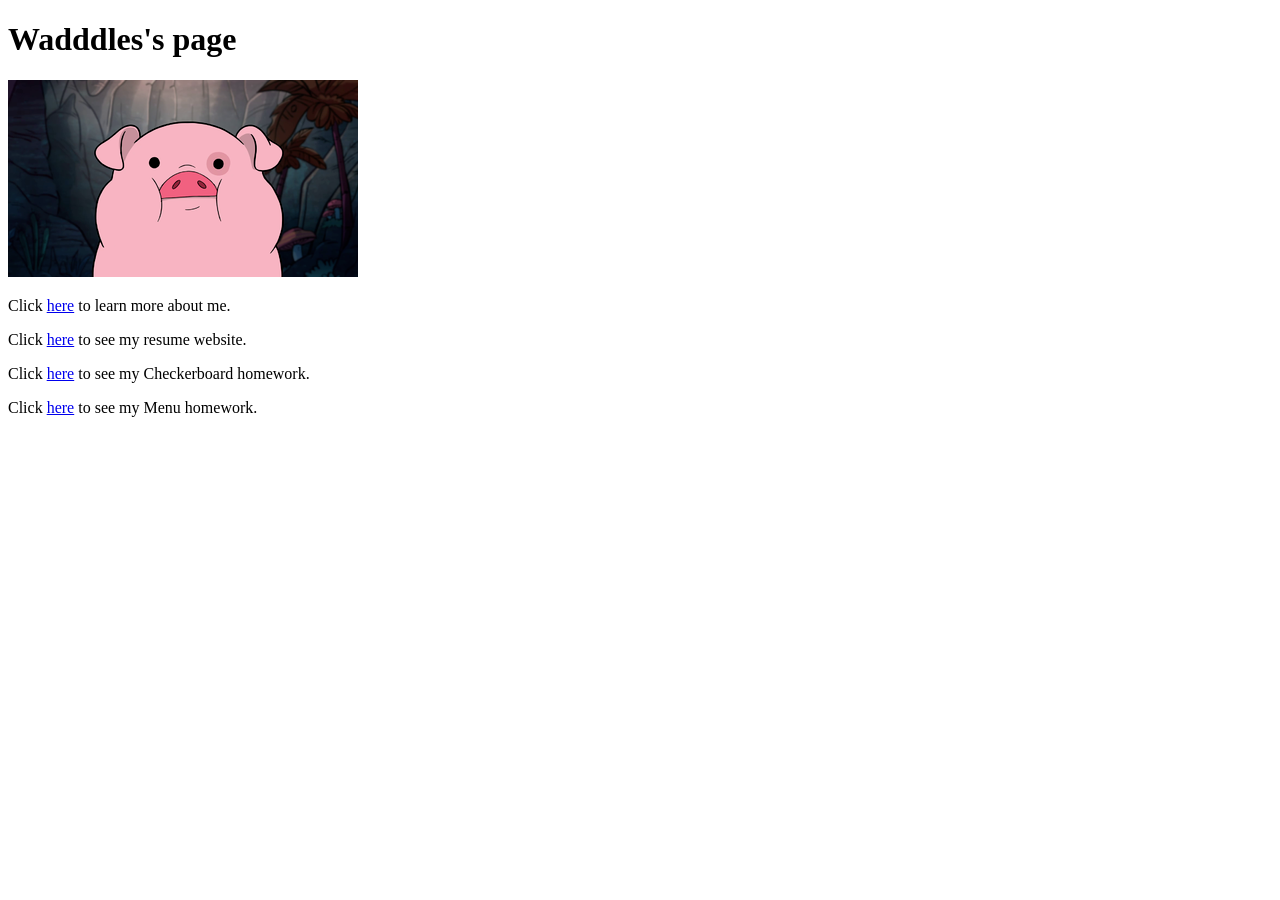
<file: index.html>
<!DOCTYPE html>

<html>
    <head>
        <title>Wadddles's page </title> </head>
    <body> 
        <h1>Wadddles's page</h1>
        <img src = "S1e18_Waddles_stare.png">
        <p> Click <a href="Aboutme.html">here</a> to learn more about me. </p>
        <p> Click <a href="my resume.html">here</a> to see my resume website. </p>
        <p> Click <a href="checkers.html">here</a> to see my Checkerboard homework. </p>
        <p> Click <a href="meneu.html">here</a> to see my Menu homework. </p>
     </body>
 
</html>
</file>
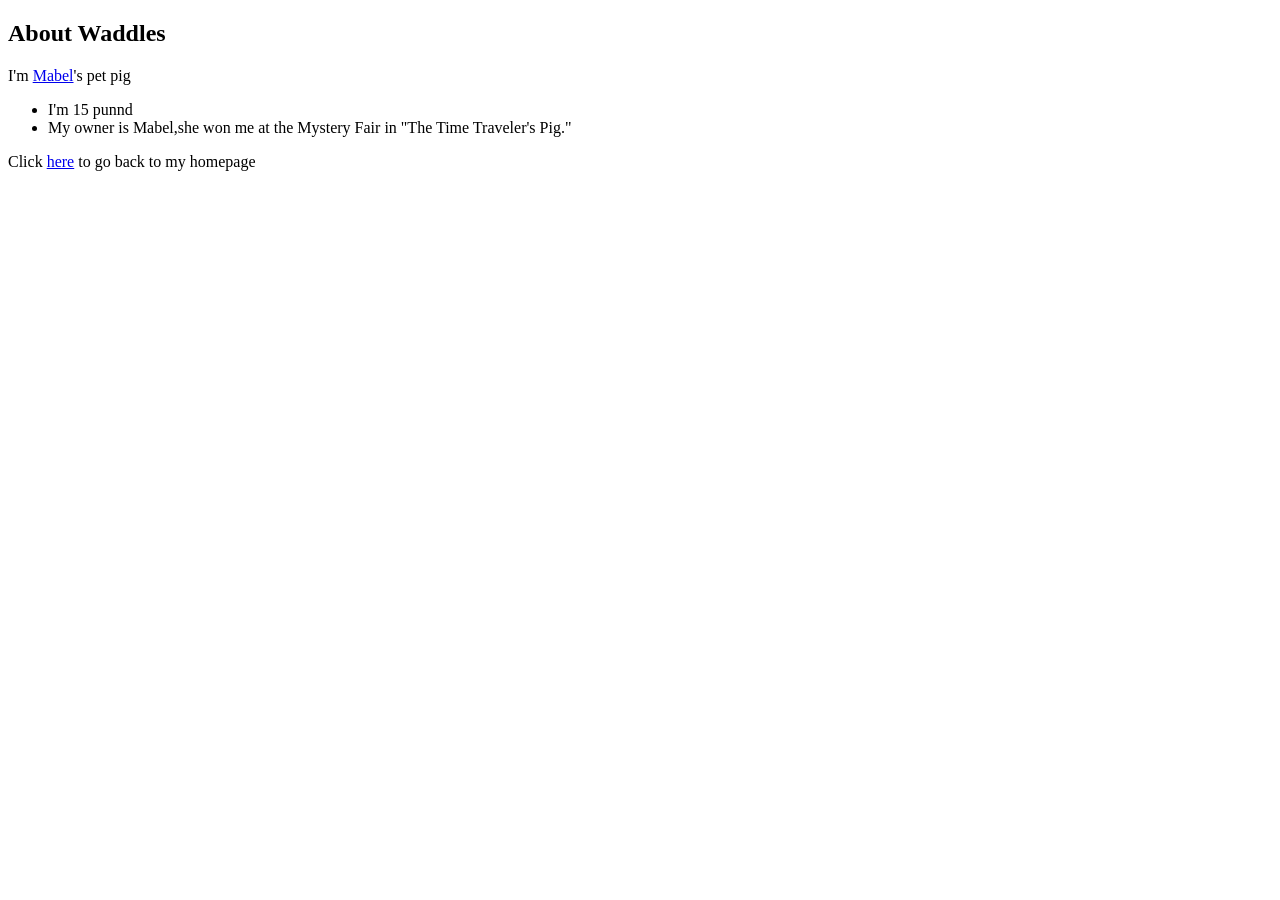
<file: Aboutme.html>
<!DOCTYPE html>

<html>
    <head>
        <title>About me page</title>  </head>
    <body>
        <h2>About Waddles</h2>
        <p>I'm <a href="https://disney.fandom.com/wiki/Mabel_Pines">Mabel</a>'s pet pig</p>
        <ul>
            <li>I'm 15 punnd</li>
            <li>My owner is  Mabel,she won me at the Mystery Fair in "The Time Traveler's Pig." </li> 
        </ul>
        <p>Click <a href="index.html">here</a> to go back to my homepage</p>
    </body>
</html>
</file>
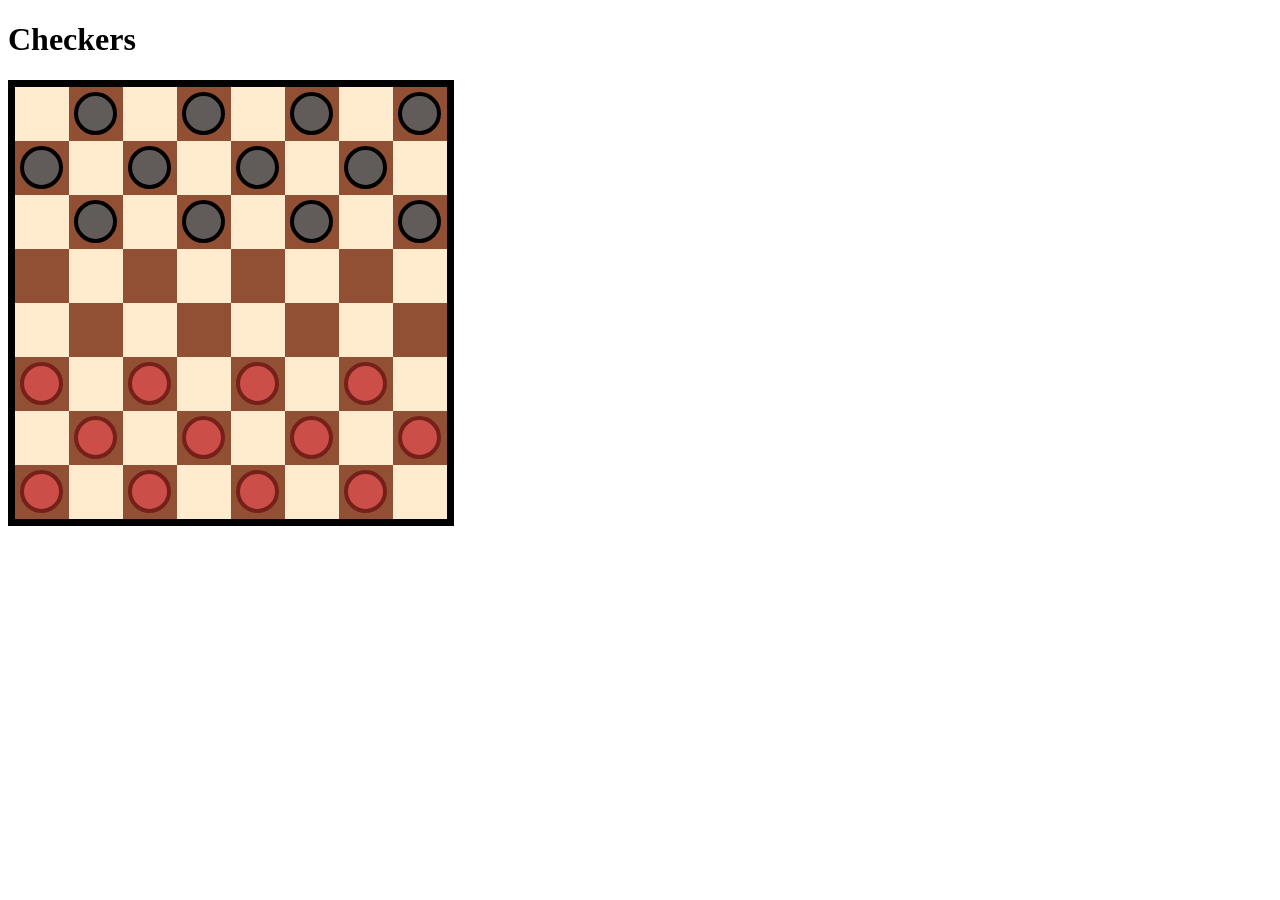
<file: checkers.html>
<!DOCTYPE html>
<html lang="en">
<head>
    <title>Test Divs</title>
    <style>
       
         #board{
                background-color: white;
                height: 432px;
                width: 428px;
                border: 7px solid black;
                padding-left: 4px;
                
                
            }
        .light.square{
            background-color: blanchedalmond;
            width: 50px;
            height: 50px;
            display: inline-block;
            margin-left: -4px;
            margin-bottom: -4px;
            padding-left: 4px;
            padding-bottom: 4px;

           
            
            
            
        }
        .dark.square{
            background-color: #914f34;
            width: 50px;
            height: 50px;
            display: inline-block;
            margin-left: -4px;
            margin-bottom: -4px;
            padding-left: 4px;
            padding-bottom: 4px;
            
        }
        .black.piece{
            background-color: #615c5a;
            height: 35px;
            width: 35px;
            border: 4px solid black;
            border-radius: 50px;
            position: relative;
            left: 1px;
            top: 5px;
            
        }
        .red.piece{
            background-color: #cc4e49;
            height: 35px;
            width: 35px;
            border: 4px solid #752019;
            border-radius: 50px;
            position: relative;
            left: 1px;
            top: 5px;
            
        }
       
    </style>
</head>
<body>
    <h1>Checkers</h1>
    <div id="board">
        <div class="light square"></div>
        <div class="dark square">
            <div class="black piece"></div>
        </div>
        <div class="light square"></div>
        <div class="dark square">
            <div class="black piece"></div>
        </div>
        <div class="light square"></div>
        <div class="dark square">
            <div class="black piece"></div>
        </div>
        <div class="light square"></div>
        <div class="dark square">
            <div class="black piece"></div>
        </div>

        <div class="dark square">
            <div class="black piece"></div>
        </div>
        <div class="light square"></div>
        <div class="dark square">
            <div class="black piece"></div>
        </div>
        <div class="light square"></div>
        <div class="dark square">
            <div class="black piece"></div>
        </div>
        <div class="light square"></div>
        <div class="dark square">
            <div class="black piece"></div>
        </div>
        <div class="light square"></div>
        
        <div class="light square"></div>
        <div class="dark square">
            <div class="black piece"></div>
        </div>
        <div class="light square"></div>
        <div class="dark square">
            <div class="black piece"></div>
        </div>
        <div class="light square"></div>
        <div class="dark square">
            <div class="black piece"></div>
        </div>
        <div class="light square"></div>
        <div class="dark square">
            <div class="black piece"></div>
        </div>

        <div class="dark square"></div>
        <div class="light square"></div>
        <div class="dark square"></div>
        <div class="light square"></div>
        <div class="dark square"></div>
        <div class="light square"></div>
        <div class="dark square"></div>
        <div class="light square"></div>  

        <div class="light square"></div>
        <div class="dark square"></div>
        <div class="light square"></div>
        <div class="dark square"></div>
        <div class="light square"></div>
        <div class="dark square"></div>
        <div class="light square"></div>
        <div class="dark square"></div>

        <div class="dark square">
            <div class="red piece"></div>
        </div>
        <div class="light square"></div>
        <div class="dark square">
            <div class="red piece"></div>
        </div>
        <div class="light square"></div>
        <div class="dark square">
            <div class="red piece"></div>
        </div>
        <div class="light square"></div>
        <div class="dark square">
            <div class="red piece"></div>
        </div>
        <div class="light square"></div>          
        
        <div class="light square"></div>
        <div class="dark square">
            <div class="red piece"></div>
        </div>
        <div class="light square"></div>
        <div class="dark square">
            <div class="red piece"></div>
        </div>
        <div class="light square"></div>
        <div class="dark square">
            <div class="red piece"></div>
        </div>
        <div class="light square"></div>
        <div class="dark square">
            <div class="red piece"></div>
        </div>

        <div class="dark square">
            <div class="red piece"></div>
        </div>
        <div class="light square"></div>
        <div class="dark square">
            <div class="red piece"></div>
        </div>
        <div class="light square"></div>
        <div class="dark square">
            <div class="red piece"></div>
        </div>
        <div class="light square"></div>
        <div class="dark square">
            <div class="red piece"></div>
        </div>
        <div class="light square"></div>
    </div>

</body>
</html>
</file>
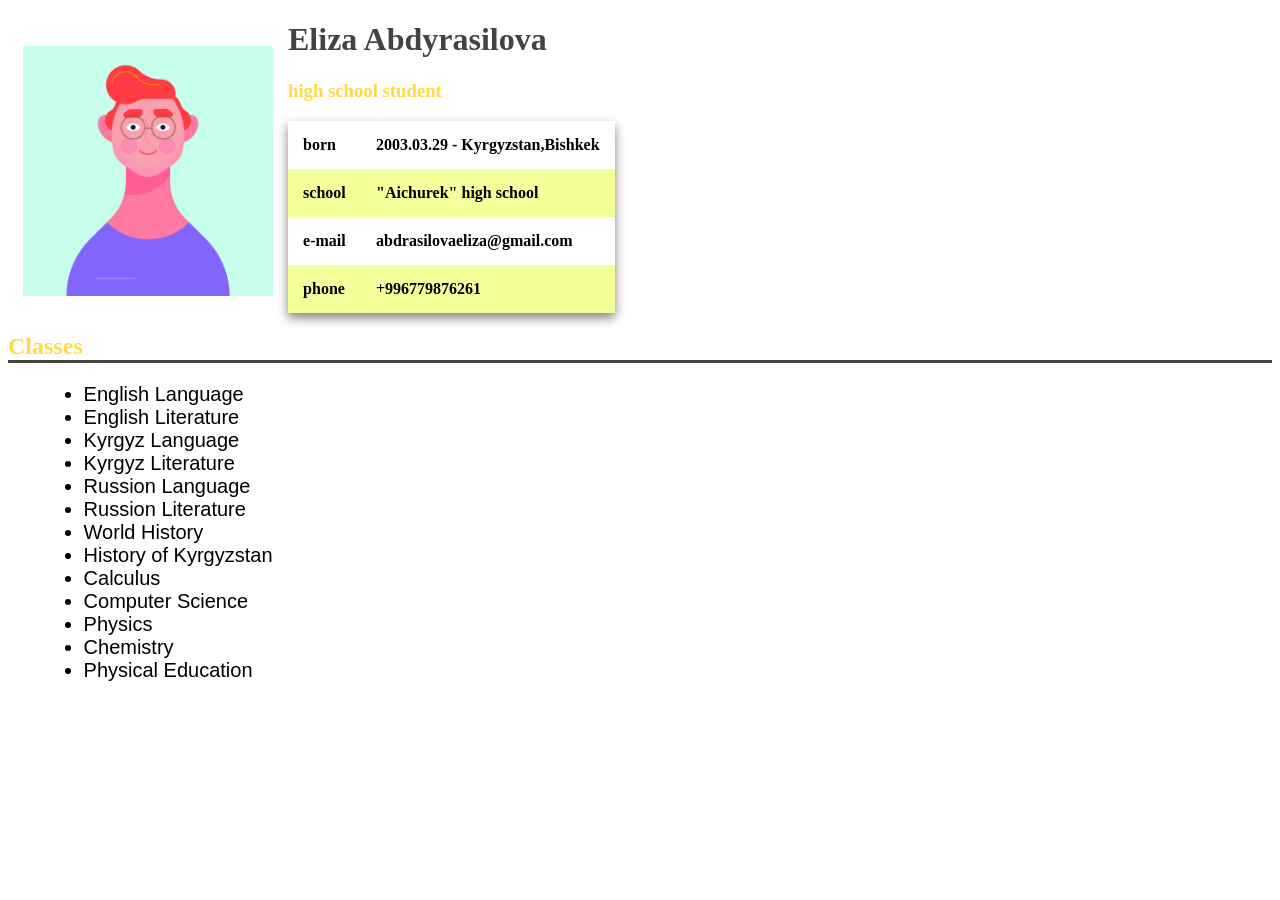
<file: my resume.html>
<!DOCTYPE html>
<html>
    <head>
        <title>
            What classes do I have in high school?
        </title>
        <style>
            h1{
                color:#44433f;
                
            
            }
            img{
                float: left;
                width: 250px;
                height: 250px;
                margin: 25px 15px;
            }
            h2{
                font-weight: bold;
                color: #ffda48;
                border-bottom: 3px solid #44433f;
            }
            h3{
     
                color: #ffda48 
            }
            tbody{
                font-weight: bold;

            }
        
            table{
                border-collapse: collapse;
                box-shadow:0 5px 10px #838178;
                background-color: #ffffff;
                text-align: left;
                overflow: hidden;
                
            }
            td{
                
                padding: 0.4cm;
            
            }
            ul{
                padding-left: 2cm;
                font-size: 20px;
                font-family: Arial, Helvetica, sans-serif;
            }
            tr:hover {background-color: #f5f5f5;}
            tr:nth-child(even) {background-color: #f5ff99;}
        </style>
    </head>
    <body>
        
    
        <img src="5d804d0f76f883e76a7582872285d96e.jpg" > 
        
        <p>
            <h1>
                Eliza Abdyrasilova
            </h1>
        <h3>
            high school student
        </h3>
       </p>
       <table>
           <thead>
           </thead>
           <tbody>
               <tr>

                   <td>born</td>
                   <td>2003.03.29 - Kyrgyzstan,Bishkek</td>
               </tr>
               <tr>
                    <td>school</td>
                    <td>"Aichurek" high school</td>
                </tr>
                <tr>
                    <td>e-mail</td>
                    <td>abdrasilovaeliza@gmail.com</td>
                </tr>
                <tr>
                    <td>phone</td>
                    <td>+996779876261</td>
                </tr>
           </tbody>
       </table>
       <h2>
        Classes
       </h2>
       <ul>
            <li>English Language</li>
            <li>English Literature </li> 
             <li>Kyrgyz Language</li>
            <li>Kyrgyz Literature </li> 
            <li>Russion Language</li>
            <li>Russion Literature </li>
             <li>World History</li>
            <li>History of Kyrgyzstan </li> 
            <li>Calculus</li>
            <li>Computer Science</li>
            <li>Physics </li> 
            <li>Chemistry</li>
            <li>Physical Education</li>
            
        </ul>
       


    </body>
</html>
</file>
